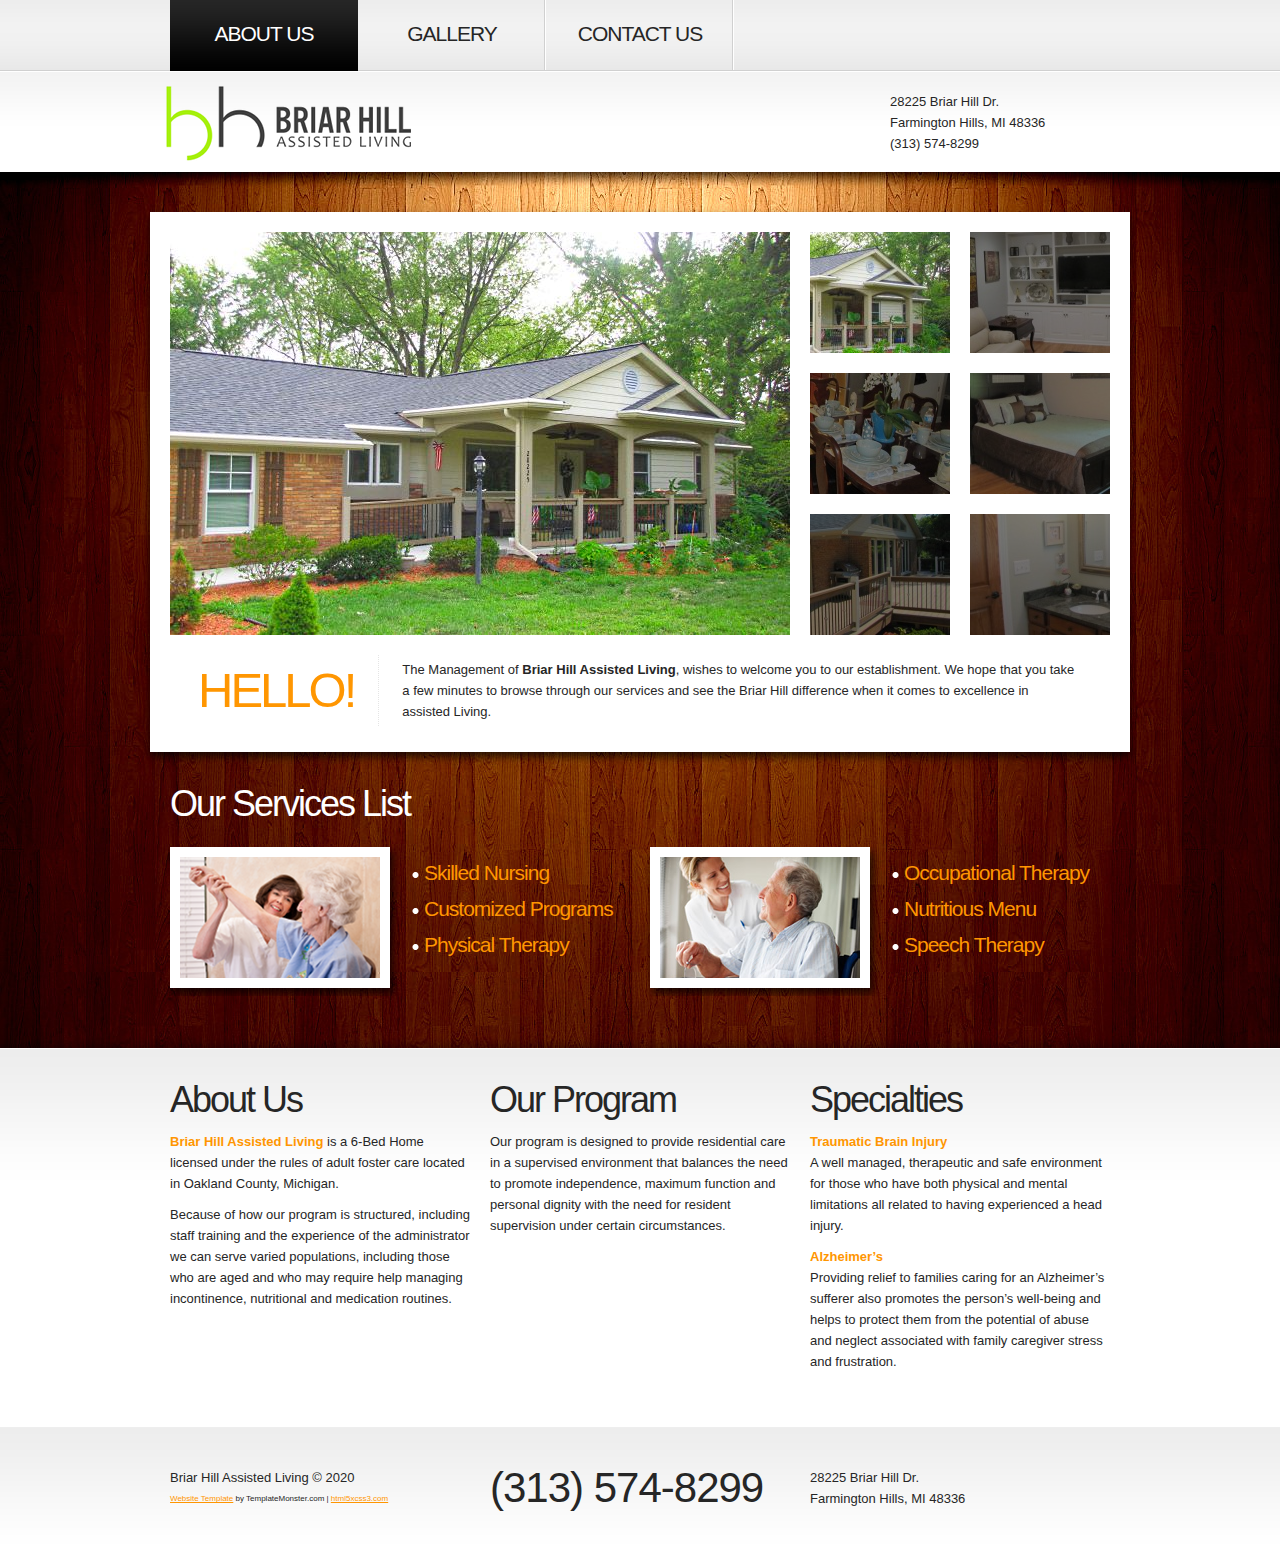
<file: index.html>
<!DOCTYPE html>
<html lang="en">
<head>
    <title>About Us | Briar Hill Assisted Living | Farmington Hills, Michigan</title>
    <meta charset="utf-8">
	<meta name="description" content="Assisted Living in Southeast Michigan Farmington Hills Michigan Oakland County.">
	<meta name="robots" content="index, follow">
    <link rel="stylesheet" href="css/reset.css" type="text/css" media="screen">
    <link rel="stylesheet" href="css/style.css" type="text/css" media="screen">
    <link rel="stylesheet" href="css/grid.css" type="text/css" media="screen"> 
	<link rel="stylesheet" href="css/jquery.lightbox-0.5.css" type="text/css" media="screen"> 
	
	<link rel="shortcut icon" type="image/x-icon" href="/images/favicon.ico">
    <script src="js/jquery-1.6.2.min.js" type="text/javascript"></script>
    <script src="js/jquery.galleriffic.js" type="text/javascript"></script>
    <script src="js/jquery.opacityrollover.js" type="text/javascript"></script>    
	<script src="js/jquery.lightbox-0.5.min.js" type="text/javascript"></script>  
	<!--[if lt IE 7]>
        <div style=' clear: both; text-align:center; position: relative;'>
            <a href="http://www.microsoft.com/windows/internet-explorer/default.aspx?ocid=ie6_countdown_bannercode"><img src="http://storage.ie6countdown.com/assets/100/images/banners/warning_bar_0000_us.jpg" border="0"  alt="" /></a>
        </div>
	<![endif]-->
    <!--[if lt IE 9]>
   		<script type="text/javascript" src="js/html5.js"></script>
        <link rel="stylesheet" href="css/ie.css" type="text/css" media="screen">
	<![endif]-->
</head>
<body id="page1">
	<!--==============================header=================================-->
    <header>
    	<div class="row-1">
        	<div class="main">
            	<div class="container_12">
                	<div class="grid_12">
                    	<nav>
                            <ul class="menu">
                                <li><a class="active" href="/">About Us</a></li>
                               <!-- <li><a  href="services">Services</a></li>-->
                                <li><a  href="/gallery">Gallery</a></li>
                                <li><a  href="/contacts">Contact Us</a></li>
                            </ul>
                        </nav>
                    </div>
                </div>
                <div class="clear"></div>
            </div>
        </div>
        <div class="row-2">
        	<div class="main">
            	<div class="container_12">
                	<div class="grid_9">
                    	<h1>
                           <!-- <a class="logo" href="/">Briar<strong>Hill</strong></a>
                            <span>Assisted Living</span>-->
							<a href="/"><img src="images/logo75.png" /></a>
                        </h1>
                    </div>
                    <div class="grid_3">
						<p style="padding: 20px 0 0 0;">
						28225 Briar Hill Dr.<br />
                     	Farmington Hills, MI 48336<br />
						(313) 574-8299
						</p>
                    	<!--<form id="search-form" method="post" enctype="multipart/form-data">
                            <fieldset>	 
                                <div class="search-field">
                                    <input name="search" type="text" />
                                    <a class="search-button" href="#" onClick="document.getElementById('search-form').submit()"><span>search</span></a>	
                                </div>						
                            </fieldset>
                        </form>-->
                     </div>
                     <div class="clear"></div>
                </div>
            </div>
        </div>    	
    </header>
    <!-- content -->
    <section id="content">
        <div class="bg-top">
        	<div class="bg-top-2">
                <div class="bg">
                    <div class="bg-top-shadow">
                        <div class="main">
                            <div class="gallery p3">
                            	<div class="wrapper indent-bot">
                                    <div id="gallery" class="content">
                                       <div class="wrapper">
                                           <div class="slideshow-container">
                                                <div id="slideshow" class="slideshow"></div>
                                            </div>
                                        </div>
                                    </div>
                                    <div id="thumbs" class="navigation">
                                        <ul class="thumbs noscript">
                                            <li>
                                                <a class="thumb" href="images/gallery-img1.jpg" title=""> <img src="images/thumb-1.jpg" alt="" /><span></span> </a>
                                            </li> 
                                            <li>
                                                <a class="thumb" href="images/gallery-img2.jpg" title=""> <img src="images/thumb-2.jpg" alt="" /> <span></span></a>
                                            </li> 
                                            <li>
                                                <a class="thumb" href="images/gallery-img3.jpg" title=""> <img src="images/thumb-3.jpg" alt="" /> <span></span></a>
                                            </li> 
                                            <li>
                                                <a class="thumb" href="images/gallery-img4.jpg" title=""> <img src="images/thumb-4.jpg" alt="" /> <span></span></a>
                                            </li> 
                                            <li>
                                                <a class="thumb" href="images/gallery-img5.jpg" title=""> <img src="images/thumb-5.jpg" alt="" /> <span></span></a>
                                            </li> 
                                            <li>
                                                <a class="thumb" href="images/gallery-img6.jpg" title=""> <img src="images/thumb-6.jpg" alt="" /> <span></span></a>
                                            </li>           
                                        </ul>
                                    </div>
                                </div>
                                <div class="inner">
                                    <div class="wrapper">
                                        <span class="title img-indent3">HELLO!</span>
                                        <div class="extra-wrap indent-top2">
                                        	The Management of <strong>Briar Hill Assisted Living</strong>, wishes to welcome you to our establishment. We hope that you take a few minutes to browse through our services and see the Briar Hill difference when it comes to excellence in assisted Living.
										</div>
                                    </div>
                                </div>
                            </div>
                            <div class="container_12">
                            	<div class="wrapper">
                                	<article class="grid_12">
                                    	<h3 class="color-1">Our Services List</h3>
                                        <div class="wrapper">
                                        	<article class="grid_6 alpha">
                                                <figure class="img-indent frame"><img src="images/ptsmall.png" alt="" /></figure>
                                                <div class="extra-wrap">
                                                    <div class="indent-top">
                                                        <ul class="list-1">
                                                             <li><a href="#">Skilled Nursing</a></li>
                                                             <li><a href="#">Customized Programs</a></li>
                                                             <li class="last"><a href="#">Physical Therapy</a></li>
                                                        </ul>
                                                    </div>
                                                </div>
                                                <div class="clear"></div>
                                            </article>
                                            <article class="grid_6 omega">
                                                <figure class="img-indent frame"><img src="images/nsmall.png" alt="" /></figure>
                                                <div class="extra-wrap">
                                                    <div class="indent-top">
                                                        <ul class="list-1">
                                                             <li><a href="#">Occupational Therapy</a></li>
                                                             <li><a href="#">Nutritious Menu</a></li>
                                                             <li class="last"><a href="#">Speech Therapy</a></li>
                                                        </ul>
                                                    </div>
                                                </div>
                                                <div class="clear"></div>
                                            </article>
                                        </div>
                                    </article>
                                </div>
                            </div>
                        </div>
                    </div>
                </div>
            </div>	
        </div>
        <div class="bg-bot">
        	<div class="main">
            	<div class="container_12">
                	<div class="wrapper">
                    	<article class="grid_4">
                        	<h3 class="prev-indent-bot">About Us</h3>
                            <p class="prev-indent-bot"><a href="/" style="text-decoration: none;"><strong>Briar Hill Assisted Living</strong></a> is a 6-Bed Home licensed under the rules of adult foster care located in Oakland County, Michigan.</p>
                            <p class="prev-indent-bot">Because of how our program is structured, including staff training and the experience of the administrator we can serve varied populations,
                            	including those who are aged and who may require help managing incontinence, nutritional and medication routines.
                            </p>
                        </article>
                        <article class="grid_4">
                        	<h3 class="prev-indent-bot">Our Program</h3>
                            <!--<div class="quote">-->
                            	<p class="prev-indent-bot">Our program is designed to provide residential care in a supervised environment that balances the need to promote independence, 
                            		maximum function and personal dignity with the need for resident supervision under certain circumstances.</p>
                               <!-- <h5>James Reese</h5>
                                Managing Director-->
                            <!--</div>-->
                        </article>
                        <article class="grid_4">
                        	<h3 class="prev-indent-bot">Specialties</h3>
                            <h5 class="tdate-1" ><a class="link" href="#">Traumatic Brain Injury</a></h5>
                            <p class="prev-indent-bot">A well managed, therapeutic and safe environment for those who have both physical and mental limitations all related to having experienced a head injury.</p>
                            <h5 class="tdate-1" ><a class="link" href="#">Alzheimer’s</a></h5>
                            Providing relief to families caring for an Alzheimer’s sufferer also promotes the person’s well-being and helps to protect them from 
                            the potential of abuse and neglect associated with family caregiver stress and frustration.
                        </article>
                    </div>
                </div>
            </div>
        </div>
    </section>
	<!--==============================footer=================================-->
    <footer>
        <div class="main">
        	<div class="container_12">
            	<div class="wrapper">
                	<div class="grid_4">
                    	<div>Briar Hill Assisted Living &copy; 2020 <!--<a class="link color-3" href="#">Privacy Policy</a>--></div>
                        <div><small><a rel="nofollow" target="_blank" href="http://www.templatemonster.com/">Website Template</a> by TemplateMonster.com | <a rel="nofollow" target="_blank" href="http://www.html5xcss3.com/">html5xcss3.com</a></small></div>
                        <!-- {%FOOTER_LINK} -->
                    </div>
                    <div class="grid_4">
                    	<span class="phone-numb">(313) 574-8299</span>
                    </div>
                    <div class="grid_4">
                    	<!--<ul class="list-services">
                        	<li><a href="#"></a></li>
                            <li><a class="item-2" href="#"></a></li>
                            <li><a class="item-3" href="#"></a></li>
                            <li><a class="item-4" href="#"></a></li>
                     </ul>-->
                     	<p>
                     		28225 Briar Hill Dr.<br/>
                     		Farmington Hills, MI 48336
                     	</p>
                    </div>
                </div>
            </div>
        </div>
    </footer>
    <script type="text/javascript">
			$(window).load(function() {
			// We only want these styles applied when javascript is enabled
			$('div.navigation').css({'width' : '320px', 'float' : 'right'});
			$('div.content').css('display', 'block');
	
			// Initially set opacity on thumbs and add
			// additional styling for hover effect on thumbs
			var onMouseOutOpacity = 0.5;
			$('#thumbs ul.thumbs li span').opacityrollover({
				mouseOutOpacity:   onMouseOutOpacity,
				mouseOverOpacity:  0.0,
				fadeSpeed:         'fast',
				exemptionSelector: '.selected'
			});
			
			// Initialize Advanced Galleriffic Gallery
			var gallery = $('#thumbs').galleriffic({
				delay:                     7000,
				numThumbs:                 12,
				preloadAhead:              6,
				enableTopPager:            false,
				enableBottomPager:         false,
				imageContainerSel:         '#slideshow',
				controlsContainerSel:      '',
				captionContainerSel:       '',
				loadingContainerSel:       '',
				renderSSControls:          true,
				renderNavControls:         true,
				playLinkText:              'Play Slideshow',
				pauseLinkText:             'Pause Slideshow',
				prevLinkText:              'Prev',
				nextLinkText:              'Next',
				nextPageLinkText:          'Next',
				prevPageLinkText:          'Prev',
				enableHistory:             true,
				autoStart:                 7000,
				syncTransitions:           true,
				defaultTransitionDuration: 900,
				onSlideChange:             function(prevIndex, nextIndex) {
					// 'this' refers to the gallery, which is an extension of $('#thumbs')
					this.find('ul.thumbs li span')
						.css({opacity:0.5})
				},
				onPageTransitionOut:       function(callback) {
					this.find('ul.thumbs li span').css({display:'block'});
				},
				onPageTransitionIn:        function() {
					this.find('ul.thumbs li span').css({display:'none'});
				}
			});
		});
	</script>
</body>
</html>
</file>
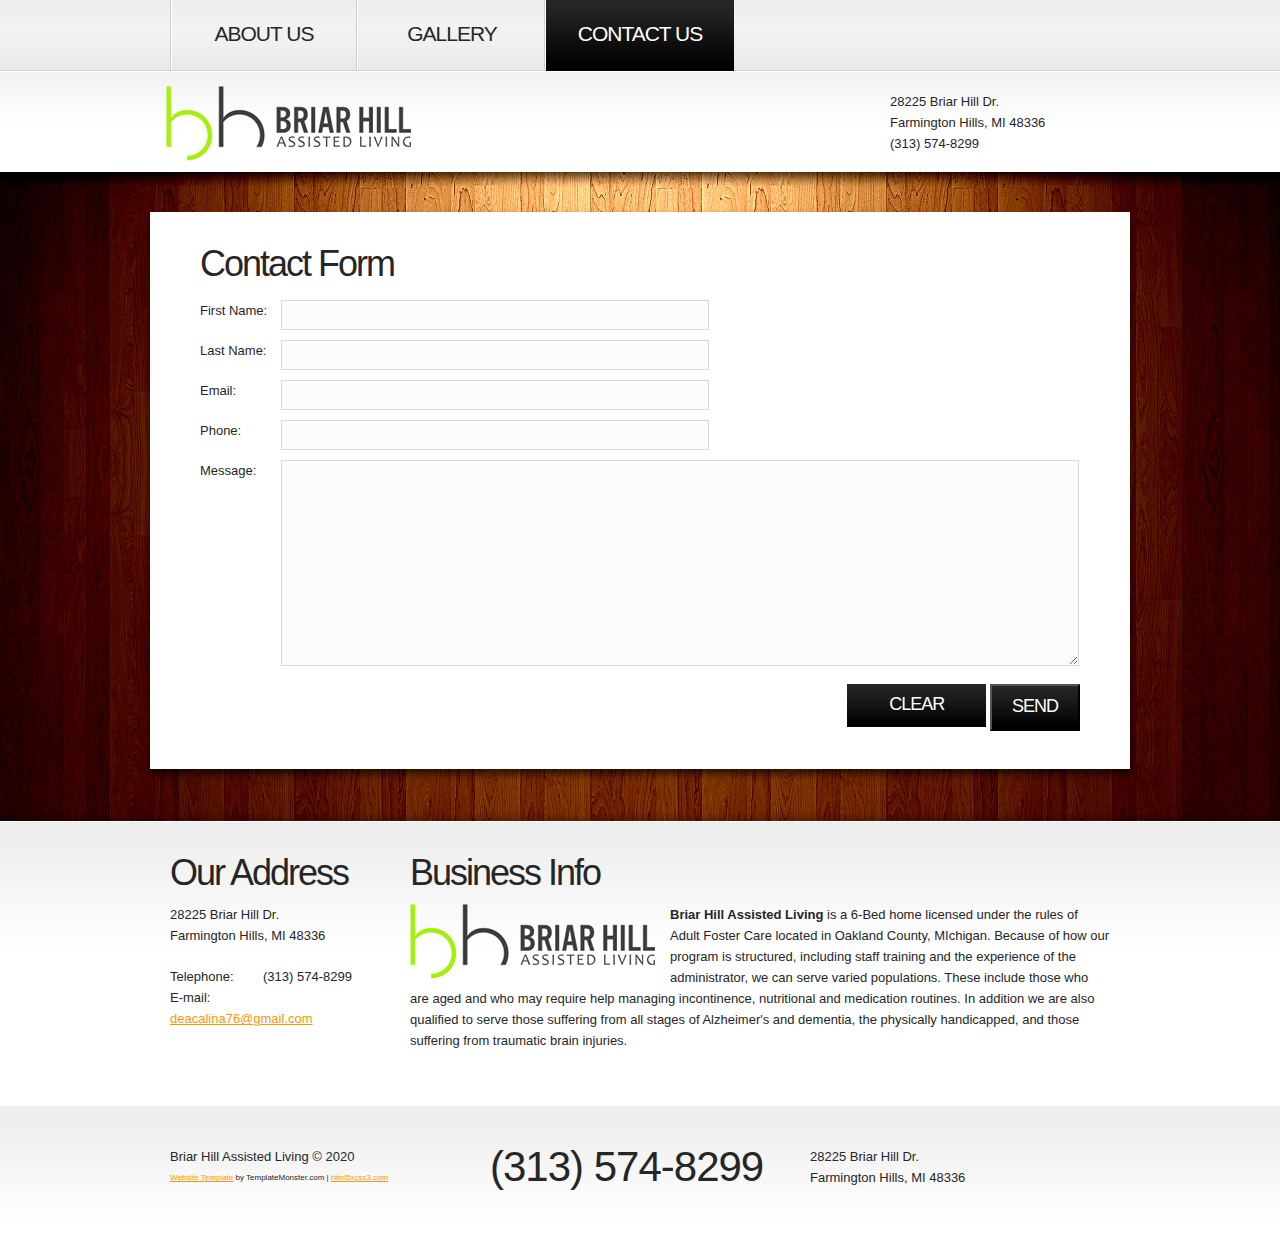
<file: contacts/index.html>
<!DOCTYPE html>
<html lang="en">
<head>
    <title>Contact Us | Briar Hill Assisted Living | Farmington Hills, Michigan</title>
    <meta charset="utf-8">
	<meta name="description" content="Assisted Living in Southeast Michigan Farmington Hills Michigan Oakland County.">
	<meta name="robots" content="index, follow">
    <link rel="stylesheet" href="/css/reset.css" type="text/css" media="screen">
    <link rel="stylesheet" href="/css/style.css" type="text/css" media="screen">
    <link rel="stylesheet" href="/css/grid.css" type="text/css" media="screen"> 
	<link rel="stylesheet" href="/css/jquery.lightbox-0.5.css" type="text/css" media="screen"> 
	
	<link rel="shortcut icon" type="image/x-icon" href="/images/favicon.ico">
    <script src="/js/jquery-1.6.2.min.js" type="text/javascript"></script>
    <script src="/js/jquery.galleriffic.js" type="text/javascript"></script>
    <script src="/js/jquery.opacityrollover.js" type="text/javascript"></script>    
	<script src="/js/jquery.lightbox-0.5.min.js" type="text/javascript"></script>  
	<!--[if lt IE 7]>
        <div style=' clear: both; text-align:center; position: relative;'>
            <a href="http://www.microsoft.com/windows/internet-explorer/default.aspx?ocid=ie6_countdown_bannercode"><img src="http://storage.ie6countdown.com/assets/100/images/banners/warning_bar_0000_us.jpg" border="0"  alt="" /></a>
        </div>
	<![endif]-->
    <!--[if lt IE 9]>
   		<script type="text/javascript" src="/js/html5.js"></script>
        <link rel="stylesheet" href="/css/ie.css" type="text/css" media="screen">
	<![endif]-->
</head>
<body id="page1">
	<!--==============================header=================================-->
    <header>
    	<div class="row-1">
        	<div class="main">
            	<div class="container_12">
                	<div class="grid_12">
                    	<nav>
                            <ul class="menu">
                                <li><a  href="/">About Us</a></li>
                               <!-- <li><a  href="services">Services</a></li>-->
                                <li><a  href="/gallery">Gallery</a></li>
                                <li><a class="active" href="/contacts">Contact Us</a></li>
                            </ul>
                        </nav>
                    </div>
                </div>
                <div class="clear"></div>
            </div>
        </div>
        <div class="row-2">
        	<div class="main">
            	<div class="container_12">
                	<div class="grid_9">
                    	<h1>
                           <!-- <a class="logo" href="/">Briar<strong>Hill</strong></a>
                            <span>Assisted Living</span>-->
							<a href="/"><img src="/images/logo75.png" /></a>
                        </h1>
                    </div>
                    <div class="grid_3">
						<p style="padding: 20px 0 0 0;">
						28225 Briar Hill Dr.<br />
                     	Farmington Hills, MI 48336<br />
                        (313) 574-8299
						</p>
                    	<!--<form id="search-form" method="post" enctype="multipart/form-data">
                            <fieldset>	 
                                <div class="search-field">
                                    <input name="search" type="text" />
                                    <a class="search-button" href="#" onClick="document.getElementById('search-form').submit()"><span>search</span></a>	
                                </div>						
                            </fieldset>
                        </form>-->
                     </div>
                     <div class="clear"></div>
                </div>
            </div>
        </div>    	
    </header>
    <section id="content">
        <div class="bg-top">
        	<div class="bg-top-2">
                <div class="bg">
                    <div class="bg-top-shadow">
                        <div class="main">
                            <div class="box">
                                <div class="padding">
                                    <div class="container_12">
                                        <div class="wrapper">
                                            <div class="grid_12">
                                            	<div class="indent-left">
                                                    <h3 class="p2">Contact Form</h3>
                                                        <form name="contact" id="contact-form"  method="POST" enctype="multipart/form-data" action="send_form_email" data-netlify="true">                    
                                                        <fieldset>
                                                              <label><span class="text-form">First Name:</span><input name="first_name" type="text" /></label>
															  <label><span class="text-form">Last Name:</span><input name="last_name" type="text" /></label>
                                                              <label><span class="text-form">Email:</span><input name="email" type="text" /></label>   
                                                              <label><span class="text-form">Phone:</span><input name="telephone" type="text" /></label>                                    
                                                              <div class="wrapper"><div class="text-form">Message:</div><textarea name="comments"></textarea></div>
                                                              <div class="buttons">
                                                                  <a class="button" href="#" onClick="document.getElementById('contact-form').reset()">Clear</a>
                                                                  <button class="button" type="submit">Send</button>
                                                              </div>                             
                                                        </fieldset>						
                                                    </form>
                                                </div>
                                            </div>
                                        </div>
                                    </div>
                                </div>
                            </div>
                        </div>
                    </div>
                </div>
            </div>	
        </div>
        <div class="bg-bot">
        	<div class="main">
            	<div class="container_12">
                	<div class="wrapper">
                    	<article class="grid_3">
                        	<h3 class="prev-indent-bot">Our Address</h3>
                            <dl>
                                <dt class="indent-bot">28225 Briar Hill Dr.<br>Farmington Hills, MI 48336</dt>
                                <dd><span>Telephone:</span>  (313) 574-8299</dd>
                                <dd><strong>E-mail:</strong> <a href="/contacts">deacalina76@gmail.com</a></dd>
                            </dl>
                        </article>
                        <article class="grid_9">
                        	<h3 class="prev-indent-bot">Business Info</h3>
                            <a href="/"><img src="/images/logo75.png" style="float:left;padding:0 15px 0 0;"/></a><strong>Briar Hill Assisted Living</strong> is a 6-Bed home licensed under the rules of Adult Foster Care located in Oakland County, MIchigan.  Because of how our program is structured, including staff training and the experience of the administrator, we can serve varied populations.  These include those who are aged and who may require help managing incontinence, nutritional and medication routines.  In addition we are also qualified to serve those suffering from all stages of Alzheimer's and dementia, the physically handicapped, and those suffering from traumatic brain injuries.
						</article>
                    </div>
                </div>
            </div>
        </div>
    </section>
		<!--==============================footer=================================-->
    <footer>
        <div class="main">
        	<div class="container_12">
            	<div class="wrapper">
                	<div class="grid_4">
                    	<div>Briar Hill Assisted Living &copy; 2020 <!--<a class="link color-3" href="#">Privacy Policy</a>--></div>
                        <div><small><a rel="nofollow" target="_blank" href="http://www.templatemonster.com/">Website Template</a> by TemplateMonster.com | <a rel="nofollow" target="_blank" href="http://www.html5xcss3.com/">html5xcss3.com</a></small></div>
                        <!-- {%FOOTER_LINK} -->
                    </div>
                    <div class="grid_4">
                    	<span class="phone-numb">(313) 574-8299</span>
                    </div>
                    <div class="grid_4">
                    	<!--<ul class="list-services">
                        	<li><a href="#"></a></li>
                            <li><a class="item-2" href="#"></a></li>
                            <li><a class="item-3" href="#"></a></li>
                            <li><a class="item-4" href="#"></a></li>
                     </ul>-->
                     	<p>
                     		28225 Briar Hill Dr.<br/>
                     		Farmington Hills, MI 48336
                     	</p>
                    </div>
                </div>
            </div>
        </div>
    </footer>
    <script type="text/javascript">
			$(window).load(function() {
			// We only want these styles applied when javascript is enabled
			$('div.navigation').css({'width' : '320px', 'float' : 'right'});
			$('div.content').css('display', 'block');
	
			// Initially set opacity on thumbs and add
			// additional styling for hover effect on thumbs
			var onMouseOutOpacity = 0.5;
			$('#thumbs ul.thumbs li span').opacityrollover({
				mouseOutOpacity:   onMouseOutOpacity,
				mouseOverOpacity:  0.0,
				fadeSpeed:         'fast',
				exemptionSelector: '.selected'
			});
			
			// Initialize Advanced Galleriffic Gallery
			var gallery = $('#thumbs').galleriffic({
				delay:                     7000,
				numThumbs:                 12,
				preloadAhead:              6,
				enableTopPager:            false,
				enableBottomPager:         false,
				imageContainerSel:         '#slideshow',
				controlsContainerSel:      '',
				captionContainerSel:       '',
				loadingContainerSel:       '',
				renderSSControls:          true,
				renderNavControls:         true,
				playLinkText:              'Play Slideshow',
				pauseLinkText:             'Pause Slideshow',
				prevLinkText:              'Prev',
				nextLinkText:              'Next',
				nextPageLinkText:          'Next',
				prevPageLinkText:          'Prev',
				enableHistory:             true,
				autoStart:                 7000,
				syncTransitions:           true,
				defaultTransitionDuration: 900,
				onSlideChange:             function(prevIndex, nextIndex) {
					// 'this' refers to the gallery, which is an extension of $('#thumbs')
					this.find('ul.thumbs li span')
						.css({opacity:0.5})
				},
				onPageTransitionOut:       function(callback) {
					this.find('ul.thumbs li span').css({display:'block'});
				},
				onPageTransitionIn:        function() {
					this.find('ul.thumbs li span').css({display:'none'});
				}
			});
		});
	</script>
</body>
</html>
</file>
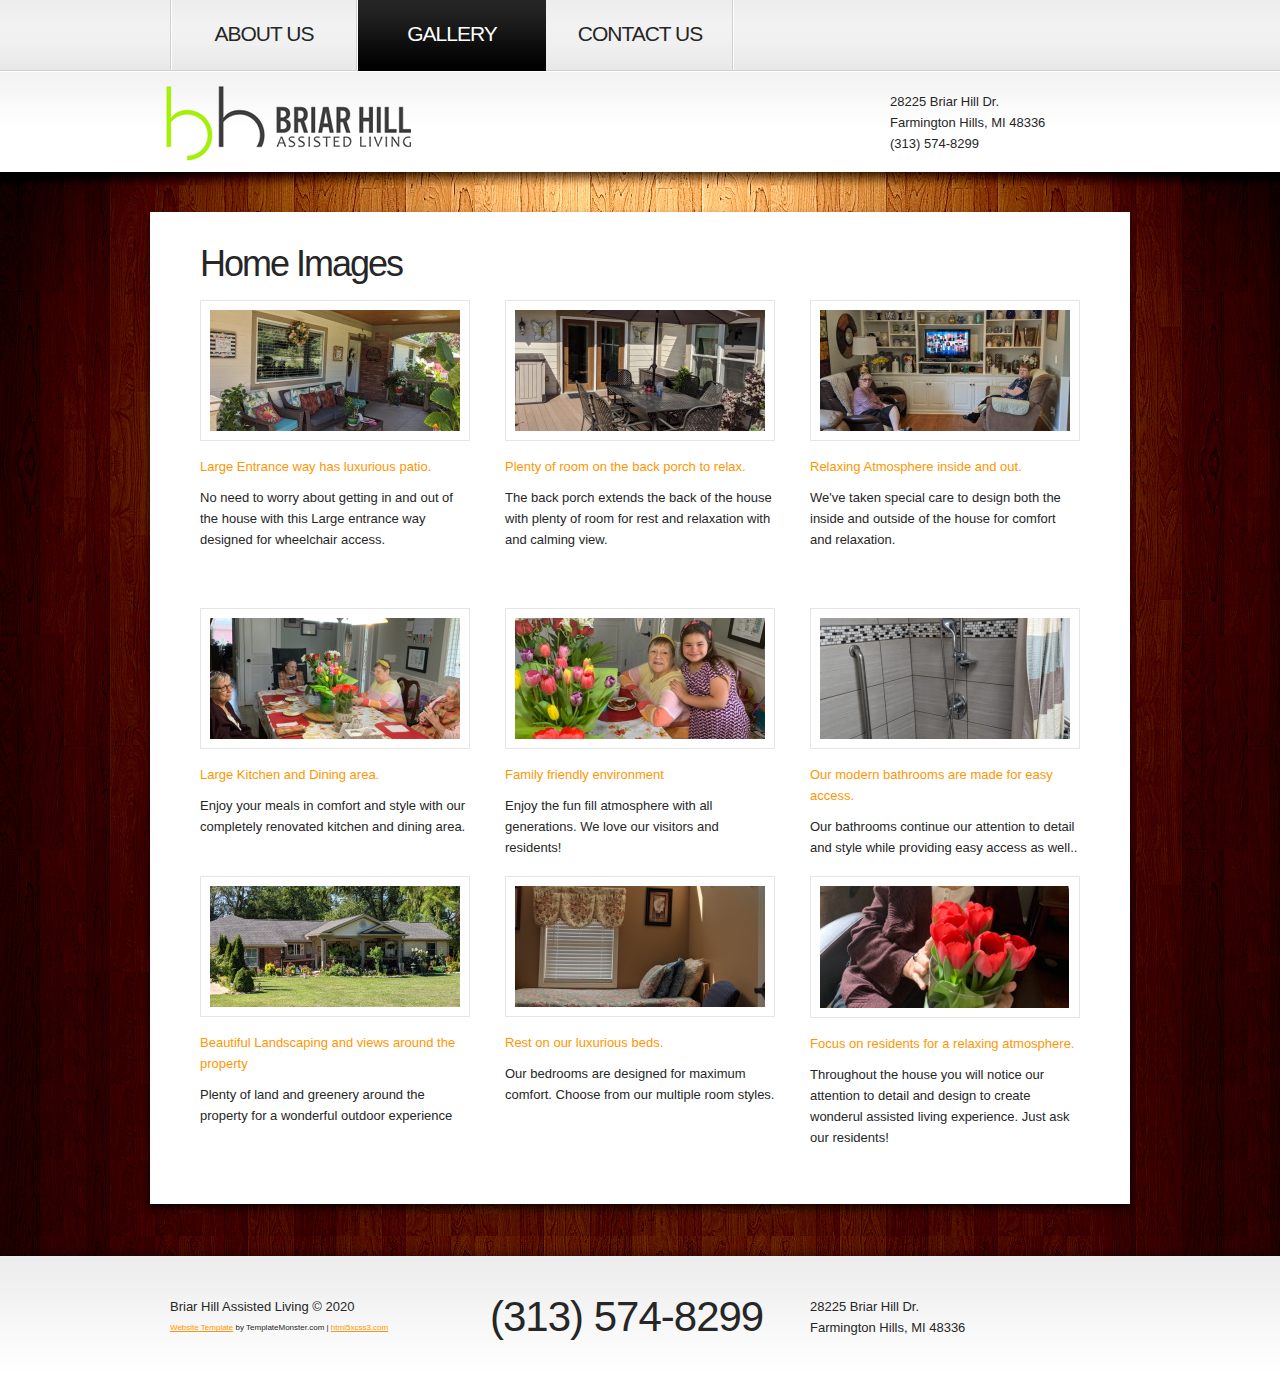
<file: gallery/index.html>
<!DOCTYPE html>
<html lang="en">
<head>
    <title>Briar Hill Assisted Living | Farmington Hills, Michigan</title>
    <meta charset="utf-8">
	<meta name="description" content="Assisted Living in Southeast Michigan Farmington Hills Michigan Oakland County.">
	<meta name="robots" content="index, follow">
    <link rel="stylesheet" href="/css/reset.css" type="text/css" media="screen">
    <link rel="stylesheet" href="/css/style.css" type="text/css" media="screen">
    <link rel="stylesheet" href="/css/grid.css" type="text/css" media="screen"> 
	<link rel="stylesheet" href="/css/jquery.lightbox-0.5.css" type="text/css" media="screen"> 
	
	<link rel="shortcut icon" type="image/x-icon" href="/images/favicon.ico">
    <script src="/js/jquery-1.6.2.min.js" type="text/javascript"></script>
    <script src="/js/jquery.galleriffic.js" type="text/javascript"></script>
    <script src="/js/jquery.opacityrollover.js" type="text/javascript"></script>    
	<script src="/js/jquery.lightbox-0.5.min.js" type="text/javascript"></script>  
	<!--[if lt IE 7]>
        <div style=' clear: both; text-align:center; position: relative;'>
            <a href="http://www.microsoft.com/windows/internet-explorer/default.aspx?ocid=ie6_countdown_bannercode"><img src="http://storage.ie6countdown.com/assets/100/images/banners/warning_bar_0000_us.jpg" border="0"  alt="" /></a>
        </div>
	<![endif]-->
    <!--[if lt IE 9]>
   		<script type="text/javascript" src="js/html5.js"></script>
        <link rel="stylesheet" href="/css/ie.css" type="text/css" media="screen">
	<![endif]-->
</head>
<body id="page1">
	<!--==============================header=================================-->
    <header>
    	<div class="row-1">
        	<div class="main">
            	<div class="container_12">
                	<div class="grid_12">
                    	<nav>
                            <ul class="menu">
                                <li><a  href="/">About Us</a></li>
                               <!-- <li><a  href="services">Services</a></li>-->
                                <li><a class="active" href="/gallery">Gallery</a></li>
                                <li><a  href="/contacts">Contact Us</a></li>
                            </ul>
                        </nav>
                    </div>
                </div>
                <div class="clear"></div>
            </div>
        </div>
        <div class="row-2">
        	<div class="main">
            	<div class="container_12">
                	<div class="grid_9">
                    	<h1>
                           <!-- <a class="logo" href="/">Briar<strong>Hill</strong></a>
                            <span>Assisted Living</span>-->
							<a href="/"><img src="/images/logo75.png" /></a>
                        </h1>
                    </div>
                    <div class="grid_3">
						<p style="padding: 20px 0 0 0;">
						28225 Briar Hill Dr.<br />
                     	Farmington Hills, MI 48336<br />
						(313) 574-8299
						</p>
                    	<!--<form id="search-form" method="post" enctype="multipart/form-data">
                            <fieldset>	 
                                <div class="search-field">
                                    <input name="search" type="text" />
                                    <a class="search-button" href="#" onClick="document.getElementById('search-form').submit()"><span>search</span></a>	
                                </div>						
                            </fieldset>
                        </form>-->
                     </div>
                     <div class="clear"></div>
                </div>
            </div>
        </div>    	
    </header>
    <!-- content -->
<section id="content">
        <div class="bg-top">
        	<div class="bg-top-2">
                <div class="bg">
                    <div class="bg-top-shadow">
                        <div class="main">
                            <div class="box">
                                <div class="padding">
                                    <div class="container_12">
                                        <div class="wrapper">
                                            <div class="grid_12">
                                            	<div class="indent-left p2">
                                                	<h3 class="p0">Home Images</h3>
                                                </div>

                                                <div class="wrapper p4">
                                                    <article class="grid_4 alpha">
                                                        <div class="indent-left">
                                                            <figure class="frame2 p2"><a class="lightbox" title="Large Entrance way with beautiful landscaping" href="/images/entrance1.jpg"><img src="/images/entrance1-small.jpg" alt="" /></a></figure>
                                                            <p class="color-4 prev-indent-bot">Large Entrance way has luxurious patio.</p>
                                                            <p>No need to worry about getting in and out of the house with this Large entrance way designed for wheelchair access.</p>
                                                        </div>
                                                    </article>
                                                    <article class="grid_4">
                                                        <div class="indent3">
                                                            <figure class="frame2 p2"><a class="lightbox" title="Relaxing back porch" href="/images/back-patio1.jpg"><img src="/images/back-patio1-small.jpg" alt="" /></a></figure>
                                                            <p class="color-4 prev-indent-bot">Plenty of room on the back porch to relax.</p>
                                                            <p>The back porch extends the back of the house with plenty of room for rest and relaxation with and calming view.</p>
                                                        </div>
                                                    </article>
                                                    <article class="grid_4 omega">
                                                        <div class="indent-right">
                                                            <figure class="frame2 p2"><a class="lightbox" title="Relaxing Atmoshpere" href="/images/livingroom1.jpg"><img src="/images/livingroom1-small.jpg" alt="" /></a></figure>
                                                            <p class="color-4 prev-indent-bot">Relaxing Atmosphere inside and out.</p>
                                                            <p>We've taken special care to design both the inside and outside of the house for comfort and relaxation.</p>
                                                        </div>
                                                    </article>
                                                </div>
                                                <div class="wrapper">
                                                    <article class="grid_4 alpha">
                                                        <div class="indent-left">
                                                            <figure class="frame2 p2"><a class="lightbox" title="Fine Dining" href="/images/dining2.jpg"><img src="/images/dining2-small.jpg" alt="" /></a></figure>
                                                            <p class="color-4 prev-indent-bot">Large Kitchen and Dining area.</p>
                                                            <p>Enjoy your meals in comfort and style with our completely renovated kitchen and dining area.</p>
                                                        </div>
                                                    </article>
                                                    <article class="grid_4">
                                                        <div class="indent3">
                                                            <figure class="frame2 p2"><a class="lightbox" title="Family Friendly" href="/images/dining1.jpg"><img src="/images/dining1-small.jpg" alt="" /></a></figure>
                                                            <p class="color-4 prev-indent-bot">Family friendly environment</p>
                                                            <p>Enjoy the fun fill atmosphere with all generations.  We love our visitors and residents!</p>
                                                        </div>
                                                    </article>
                                                    <article class="grid_4 omega">
                                                        <div class="indent-right">
                                                            <figure class="frame2 p2"><a class="lightbox" title="Beautiful Bathrooms" href="/images/bathroom1.jpg"><img src="/images/bathroom1-small.jpg" alt="" /></a></figure>
                                                            <p class="color-4 prev-indent-bot">Our modern bathrooms are made for easy access.</p>
                                                            <p>Our bathrooms continue our attention to detail and style while providing easy access as well..</p>
                                                        </div>
                                                    </article>
                                                </div>
												<div class="wrapper">
                                                    <article class="grid_4 alpha">
                                                        <div class="indent-left">
                                                            <figure class="frame2 p2"><a class="lightbox" title="Beautiful View" href="/images/outside1.jpg"><img src="/images/outside1-small.jpg" alt="" /></a></figure>
                                                            <p class="color-4 prev-indent-bot">Beautiful Landscaping and views around the property</p>
                                                            <p>Plenty of land and greenery around the property for a wonderful outdoor experience</p>
                                                        </div>
                                                    </article>
                                                    <article class="grid_4">
                                                        <div class="indent3">
                                                            <figure class="frame2 p2"><a class="lightbox" title="Bed Room" href="/images/bedroom1.jpg"><img src="/images/bedroom1-small.jpg" alt="" /></a></figure>
                                                            <p class="color-4 prev-indent-bot">Rest on our luxurious beds.</p>
                                                            <p>Our bedrooms are designed for maximum comfort. Choose from our multiple room styles.</p>
                                                        </div>
                                                    </article>
                                                    <article class="grid_4 omega">
                                                        <div class="indent-right">
                                                            <figure class="frame2 p2"><a class="lightbox" title="Relaxing Atmosphere" href="/images/resident1.jpg"><img src="/images/resident1-small.jpg" alt="" /></a></figure>
                                                            <p class="color-4 prev-indent-bot">Focus on residents for a relaxing atmosphere.</p>
                                                            <p>Throughout the house you will notice our attention to detail and design to create wonderul assisted living experience. Just ask our residents!</p>
                                                        </div>
                                                    </article>
                                                </div>
                                            </div>
                                        </div>
                                    </div>
                                </div>
                            </div>
                        </div>
                    </div>
                </div>
            </div>	
        </div>
		<!--
        <div class="bg-bot">
        	<div class="main">
            	<div class="container_12">
                	<div class="wrapper">
                    	<article class="grid_4">
                        	<h3 class="p2">New Furniture</h3>
                            <div class="wrapper">
                            	<figure class="img-indent frame2"><img src="/images/page4-img7.jpg" alt="" /></figure>
                                <p class="prev-indent-bot color-4">At vero eos eaccusa mus etusto odio.</p>
                                <p class="prev-indent-bot">Tium voluptatum del eniti atque corrupti quos dolores.</p>
                                <a class="button" href="#">View More</a>
                            </div>
                        </article>
                        <article class="grid_8">
                        	<h3 class="prev-indent-bot2">Our Pricing</h3>
                            <div class="wrapper">
                            	<div class="grid_4 alpha">
                                	<div class="indent-right2">
                                        <ul class="price-list">
                                            <li><span>$6700.00</span><a href="#">Totam rem aperiam eaque</a><strong>&nbsp;</strong></li>
                                            <li><span>$4370.00</span><a href="#">Inventore veritatis quasi</a><strong>&nbsp;</strong></li>
                                            <li><span>$5780.00</span><a href="#">Nemo enim ipsam voluptatem</a><strong>&nbsp;</strong></li>
                                            <li><span>$2300.00</span><a href="#">Voluptas sit aspernatur aut</a><strong>&nbsp;</strong></li>
                                            <li><span>$3650.00</span><a href="#">Sed quia consequuntur magni</a><strong>&nbsp;</strong></li>
                                            <li class="last"><span>$7900.00</span><a href="#">Ratione voluptatem sequi</a><strong>&nbsp;</strong></li>
                                        </ul>
                                    </div>
                                </div>
                                <div class="grid_4 omega">
                                	<div class="indent-right2">
                                        <ul class="price-list">
                                            <li><span>$6700.00</span><a href="#">Totam rem aperiam eaque</a><strong>&nbsp;</strong></li>
                                            <li><span>$4370.00</span><a href="#">Inventore veritatis quasi</a><strong>&nbsp;</strong></li>
                                            <li><span>$5780.00</span><a href="#">Nemo enim ipsam voluptatem</a><strong>&nbsp;</strong></li>
                                            <li><span>$2300.00</span><a href="#">Voluptas sit aspernatur aut</a><strong>&nbsp;</strong></li>
                                            <li><span>$3650.00</span><a href="#">Sed quia consequuntur magni</a><strong>&nbsp;</strong></li>
                                            <li class="last"><span>$7900.00</span><a href="#">Ratione voluptatem sequi</a><strong>&nbsp;</strong></li>
                                        </ul>
                                    </div>
                                </div>
                            </div>
                        </article>
                    </div>
                </div>
            </div>
        </div> -->
    </section>
    <script type="text/javascript">
$(function() {
	// Use this example, or...
	$('a.lightbox').lightBox({fixedNavigation:true}); // Select all links that contains lightbox in the attribute rel

});
</script>
	
	<!--==============================footer=================================-->
    <footer>
        <div class="main">
        	<div class="container_12">
            	<div class="wrapper">
                	<div class="grid_4">
                    	<div>Briar Hill Assisted Living &copy; 2020 <!--<a class="link color-3" href="#">Privacy Policy</a>--></div>
                        <div><small><a rel="nofollow" target="_blank" href="http://www.templatemonster.com/">Website Template</a> by TemplateMonster.com | <a rel="nofollow" target="_blank" href="http://www.html5xcss3.com/">html5xcss3.com</a></small></div>
                        <!-- {%FOOTER_LINK} -->
                    </div>
                    <div class="grid_4">
                    	<span class="phone-numb">(313) 574-8299</span>
                    </div>
                    <div class="grid_4">
                    	<!--<ul class="list-services">
                        	<li><a href="#"></a></li>
                            <li><a class="item-2" href="#"></a></li>
                            <li><a class="item-3" href="#"></a></li>
                            <li><a class="item-4" href="#"></a></li>
                     </ul>-->
                     	<p>
                     		28225 Briar Hill Dr.<br/>
                     		Farmington Hills, MI 48336
                     	</p>
                    </div>
                </div>
            </div>
        </div>
    </footer>
    <script type="text/javascript">
			$(window).load(function() {
			// We only want these styles applied when javascript is enabled
			$('div.navigation').css({'width' : '320px', 'float' : 'right'});
			$('div.content').css('display', 'block');
	
			// Initially set opacity on thumbs and add
			// additional styling for hover effect on thumbs
			var onMouseOutOpacity = 0.5;
			$('#thumbs ul.thumbs li span').opacityrollover({
				mouseOutOpacity:   onMouseOutOpacity,
				mouseOverOpacity:  0.0,
				fadeSpeed:         'fast',
				exemptionSelector: '.selected'
			});
			
			// Initialize Advanced Galleriffic Gallery
			var gallery = $('#thumbs').galleriffic({
				delay:                     7000,
				numThumbs:                 12,
				preloadAhead:              6,
				enableTopPager:            false,
				enableBottomPager:         false,
				imageContainerSel:         '#slideshow',
				controlsContainerSel:      '',
				captionContainerSel:       '',
				loadingContainerSel:       '',
				renderSSControls:          true,
				renderNavControls:         true,
				playLinkText:              'Play Slideshow',
				pauseLinkText:             'Pause Slideshow',
				prevLinkText:              'Prev',
				nextLinkText:              'Next',
				nextPageLinkText:          'Next',
				prevPageLinkText:          'Prev',
				enableHistory:             true,
				autoStart:                 7000,
				syncTransitions:           true,
				defaultTransitionDuration: 900,
				onSlideChange:             function(prevIndex, nextIndex) {
					// 'this' refers to the gallery, which is an extension of $('#thumbs')
					this.find('ul.thumbs li span')
						.css({opacity:0.5})
				},
				onPageTransitionOut:       function(callback) {
					this.find('ul.thumbs li span').css({display:'block'});
				},
				onPageTransitionIn:        function() {
					this.find('ul.thumbs li span').css({display:'none'});
				}
			});
		});
	</script>
</body>
</html>
</file>
<file: css/style.css>
/* Getting the new tags to behave */
article, aside, audio, canvas, command, datalist, details, embed, figcaption, figure, footer, header, hgroup, keygen, meter, nav, output, progress, section, source, video {display:block}
mark, rp, rt, ruby, summary, time {display:inline}
/* Global properties ======================================================== */
html {width:100%}
small {font-size:8px}
body {font-family:Arial, Helvetica, sans-serif;font-size:100%;color:#262626;min-width:980px;background:#fff}
.ic, .ic a {border:0;float:right;background:#fff;color:#f00;width:50%;line-height:10px;font-size:10px;margin:-220% 0 0 0;overflow:hidden;padding:0}
.bg-top-shadow {width:100%; background:url(../images/bg-top-shadow.png) center bottom repeat-x; padding:40px 0 52px}
	#page3 .bg-top-shadow {padding:40px 0 35px}
	#page4 .bg-top-shadow {padding:40px 0 60px}
	#page5 .bg-top-shadow {padding:40px 0 62px}
.bg-top {width:100%; background:url(../images/bg-top-tail.jpg) center top repeat-x}
.bg-top-2 {width:100%; background:url(../images/bg-top-tail2.jpg) center top repeat-y}
.bg {width:100%; background:url(../images/bg-top.jpg) center top no-repeat}
.bg-bot {width:100%; background:url(../images/bg-bot-tail.gif) center top repeat-x #fff; padding:30px 0 55px}
	#page3 .bg-bot, #page4 .bg-bot {padding:30px 0 49px}
.main {width:980px;padding:0;margin:0 auto;font-size:0.8125em;line-height:1.6153em}
a {color:#ff9601; outline:none}
a:hover {text-decoration:none}
.col-1, .col-2 {float:left}
.wrapper {width:100%; overflow:hidden; position:relative}
.extra-wrap {overflow:hidden}
p {margin-bottom:18px}
.p0 {margin-bottom:0px}
.p1 {margin-bottom:8px}
.p2 {margin-bottom:15px}
.p3 {margin-bottom:30px}
.p4 {margin-bottom:40px}
.p5 {margin-bottom:50px}
.reg {text-transform:uppercase}
.fleft {float:left}
.fright {float:right}
.alignright {text-align:right}
.aligncenter {text-align:center}
.it {font-style:italic}
.letter {letter-spacing:-1px}
.color-1 {color:#fff}
.color-2 {color:#000}
.color-3 {color:#262626}
.color-4 {color:#ff9601}
.frame {padding:10px;background:#fff;box-shadow: 3px 5px 8px rgba(0,0,0,0.70);-moz-box-shadow: 3px 5px 8px rgba(0,0,0,0.70);-webkit-box-shadow: 3px 5px 8px rgba(0,0,0,0.70)}
.frame2 {padding:9px;background:#fff;border:1px solid #e5e5e5}
/*********************************boxes**********************************/
.margin-bot {margin-bottom:35px}
.spacing {margin-right:35px}
.indent-top {padding-top:13px}
.indent-top2 {padding-top:4px}
.indent-right {padding-right:30px}
.indent-right2 {padding-right:10px}
.indent-left {padding-left:30px}
.indent {padding:0 10px 0 30px}
.indent2 {padding-left:50px}
.indent3 {padding:0 15px}
.indent-bot {margin-bottom:20px}
.indent-bot2 {margin-bottom:30px}
.indent-bot3 {margin-bottom:45px}
.inner {padding:0 55px 0 28px}
.inner-2 {padding:0 45px 0 42px}
.img-indent-bot {margin-bottom:25px}
.img-indent {float:left; margin:0 22px 8px 0}	
.img-indent2 {float:left; margin:0 30px 0px 0}	
.img-indent3 {float:left; margin:0 23px 0px 0}	
.img-indent-r {float:right; margin:0 0px 0px 40px}	
.prev-indent-bot {margin-bottom:10px}	
.prev-indent-bot2 {margin-bottom:5px}	
.buttons a:hover {cursor:pointer}
.menu li a, .list-1 li a, .list-2 li a, .link, .button, .logo {text-decoration:none}
/*********************************header*************************************/
header {width:100%;position:relative;z-index:2}
.row-1 {width:100%;height:71px;background:url(../images/row1-top-tail.gif) left top repeat-x}
.row-2 {width:100%;min-height:101px;background:url(../images/row2-tail.gif) left top repeat-x #fff}
h1 {padding:15px 0 0 0;position:relative;font-weight:normal;text-transform:uppercase;margin-left:-4px;font-family:"Trebuchet MS", Arial, Helvetica, sans-serif}
	h1 span {display:inline-block;	font-size:28px;	line-height:1.2em;	color:#949494;	letter-spacing:-1px;	padding:29px 0 0 4px}
.logo {display:inline-block;font-size:60px;line-height:1.2em;;color:#262626;cursor:pointer;letter-spacing:-3px}
	.logo strong {color:#ff9601; font-weight:normal}
/***** menu *****/
.menu {padding:0;width:100%}
.menu li {float:left;position:relative}
	.menu li:first-child {background:url(../images/menu-a-tail.gif) 0 -71px no-repeat}
.menu li a {font-family:"Trebuchet MS", Arial, Helvetica, sans-serif;display:block;width:188px;font-size:21px;line-height:1.238em;padding:21px 0 24px 0;color:#262626;text-align:center;text-transform:uppercase;background:url(../images/menu-a-tail.gif) right -71px no-repeat;letter-spacing:-1px}
.menu li a:hover,
.menu li a.active {color:#fff;background-position:left top;background-repeat:repeat-x;background-color:#000}
/***** search form *****/
#search-form {padding:35px 0px 0 37px}
#search-form fieldset {position:relative; width:100%; display:block; overflow:hidden}
#search-form .search-field {width:181px;height:29px;background:url(../images/search-input-tail.gif) 0 0 repeat-x;border:1px solid #d7d7d7}
#search-form input {width:137px;font-size:13px;line-height:1.23em;padding:6px 10px 7px;font-family:Arial, Helvetica, sans-serif;background:none;border:none;margin:0;outline:none}
#search-form .search-button {display:block;width:17px;height:16px;text-indent:-5000px;background:url(../images/search-icon.gif) 0 0 no-repeat;position:absolute;right:8px;top:7px}
/*********************************content*************************************/
#content {width:100%;padding:0;position:relative;z-index:1}
.gallery {padding:20px 0 26px 20px;background:#fff;box-shadow: 0px 5px 8px rgba(0,0,0,0.70);-moz-box-shadow: 0px 5px 8px rgba(0,0,0,0.70);-webkit-box-shadow: 0px 5px 8px rgba(0,0,0,0.70)}
.padding {padding:30px 0px 38px}
/* -- gallery  begin --*/
 div.content {/* The display of content is enabled using jQuery so that the slideshow content won't display unless javascript is enabled. */
	display: none;width: 620px;height: 403px;margin:  0;padding: 0px;float: left;overflow: hidden}
 div.content img {position: relative;z-index: 2}
 div.content a, div.navigation a {text-decoration: none;display:block;position:relative;cursor:pointer}
	div.content a img, div.navigation a img {position:relative;	z-index:1}
	div.content a span, div.navigation a span {display:block;	width:140px;	height:121px;	background:#000;	position:absolute;	left:0;	top:0;	z-index:2}
	div.content a span.selected,
	div.navigation a span.selected {display:none !important}
 div.content a:focus, div.content a:hover, div.content a:active {text-decoration: underline}
 div.controls {}
 div.controls a {padding: 0px}
 div.ss-controls {float: left;display:none}
 div.nav-controls {position:absolute;left:0px;width:596px;bottom:0px;z-index: 1}
 div.nav-controls a.prev {background:url(../images/prev.gif) no-repeat 0 0;width:39px;height:39px;text-indent:-5000px;position:absolute;bottom:2px;left:0;z-index:11}
 div.nav-controls a.prev:hover {background:url(../images/prev-h.gif) no-repeat 0 0}
 div.nav-controls a.next {background:url(../images/next.gif) no-repeat 0 0;width:39px;height:39px;text-indent:-5000px;position:absolute;bottom:2px;right:0;z-index:11}
 div.nav-controls a.next:hover {background:url(../images/next-h.gif) no-repeat 0 0}
 div.slideshow-container {position: relative;height: 403px; /* This should be set to be at least the height of the largest image in the slideshow */z-index:1}
 div.loader {position: absolute;top: 0;left: 0;background-image:url(images/loader.gif);background-repeat: no-repeat;background-position: center;width: 592px;height: 470px; /* This should be set to be at least the height of the largest image in the slideshow */}
 div.slideshow {}
 div.slideshow span.image-wrapper {display: block;width: 620px;height: 403px;position:absolute;left:0;top:0}
 div.slideshow a.advance-link {display: block;width: 620px;height: 403px; /* This should be set to be at least the height of the largest image in the slideshow */	padding: 0;margin: 0}
 div.slideshow a.advance-link img {padding:0;margin:0;display:block;position:absolute;left:0;top:0}
 div.slideshow a.advance-link:hover, div.slideshow a.advance-link:active, div.slideshow a.advance-link:visited {text-decoration: none}
 div.slideshow img {}
 div.download {float: right}
 div.caption-container {position: absolute;top: 0;left: 0;width: 596px;height: 151px}
 span.image-caption {display: block;position: absolute;width: 596px;height: 151px;top: 0;left: 0;z-index:10}
 div.caption {width: 536px;height: 128px;padding: 23px 30px 0 30px;line-height: 18px;font-size: 13px;color: #fff}
 div.caption h5{line-height: 18px;font-size: 13px;color: #fd003f;text-transform:uppercase;font-weight:bold;text-decoration:none}
 div.caption h6{line-height: 18px;font-size: 13px;color: #fff;font-weight:normal;margin: 0 0 18px 0}
 div.image-title {}
 div.image-desc {}
 div.navigation {}
 div#thumbs {width: 320px;height:403px;overflow: hidden;padding: 0px 0px 0 0}
 ul.thumbs {float: right;margin-left:0;padding: 0;width:320px;height:auto;overflow:visible}
 ul.thumbs li {height: 121px;float:left;margin: 0 20px 20px 0;overflow: hidden;padding: 0;vertical-align:top}
 ul.thumbs li img {border: none}
 a.thumb:focus {outline: none}
 div.pagination {clear: both;text-align:center;position:relative;z-index:10}
 div.top.pagination {display:none}
 div.navigation div.bottom { display:none}
 div.pagination a, div.pagination span.current, div.pagination span.ellipsis {padding:0 4px;font-weight:bold;color:#fff}
 div.pagination a:hover {text-decoration: none;color:#ffeaa8}
 div.pagination span.current {color:#ffeaa8}
 div.pagination span.ellipsis {border: none;padding: 5px 0 3px 2px}
/* -- gallery end --*/
.quote {padding-left:30px;background:url(../images/quote.png) 0 3px no-repeat;position:relative}
.spacer-1 {width:100%;background:url(../images/pic-1.gif) 217px 0 repeat-y}
h3 {font-family:"Trebuchet MS", Arial, Helvetica, sans-serif;font-size:36px;line-height:1.2em;margin:0 0 22px 0;color:#262626;font-weight:normal;letter-spacing:-2px}
h6 {color:#ff9601}
.title {display:inline-block;font-family:"Trebuchet MS", Arial, Helvetica, sans-serif;font-size:49px;line-height:71px;text-transform:uppercase;letter-spacing:-3px;color:#ff9601;padding:0 25px 0 0;background:url(../images/pic-2.gif) right 0 repeat-y}
	.title.t2 {font-size:60px;	line-height:1.3em;	padding:0 40px 0 0;	background:url(../images/pic-3.gif) right 0 no-repeat}
.tdate-1 {display:block;font-weight:bold}
.border-bot {width:100%;padding-bottom:20px;background:url(../images/pic-1.gif) 0 bottom repeat-x}
.box {width:100%;background:#fff;box-shadow: 0px 5px 8px rgba(0,0,0,0.70);-moz-box-shadow: 0px 5px 8px rgba(0,0,0,0.70);-webkit-box-shadow: 0px 5px 8px rgba(0,0,0,0.70)}
.button {display:inline-block;padding:10px 20px 11px;color:#fff;font-family:"Trebuchet MS", Arial, Helvetica, sans-serif;font-size:18px;line-height:1.22em;background:url(../images/button-tail.gif) 0 0 repeat-x #000;text-transform:uppercase;letter-spacing:-1px}	
.button:hover {background:#ff9601}
.list-1 li {display:inline-block;font-family:"Trebuchet MS", Arial, Helvetica, sans-serif;font-size:21px;line-height:26px;padding:0 0 10px 12px;background:url(../images/marker.png) 0 12px no-repeat;letter-spacing:-1px}
.list-1 li.last {padding:0 0 0 12px}
	.list-1 li a:hover {color:#fff}
.list-2 li {line-height:1.23em;padding:8px 0;background:url(../images/pic-1.gif) 0 bottom repeat-x}
	.list-2 li a {display:inline-block;	color:#262626;	padding-left:10px;	background:url(../images/marker-2.gif) 0 6px no-repeat}
		.list-2 li a:hover {color:#ff9601}
	.list-2 .last-item {background:none}
.price-list li {width: 100%;overflow: hidden;vertical-align: top;line-height: 1.23em;padding:7px 0 9px;color: #262626;background:url(../images/pic-1.gif) 0 bottom repeat-x}
.price-list li.last {background:none}
	.price-list li strong {background: url(../images/pic-4.gif) 0% 12px repeat-x;	display: block;	overflow: hidden}
	.price-list li span {float: right;	color: #262626}
	.price-list li a {float: left;	text-decoration: none;	color: #262626;	padding-left:10px;	background:url(../images/marker-2.gif) 0 5px no-repeat}
		.price-list li a:hover {color:#ff9601}
.link:hover {text-decoration:underline} 
.link-1 {display:inline-block;font-size:14px;padding-right:8px;background:url(../images/marker-3.gif) right 8px no-repeat}
.link-1:hover {color:#fff} 
.text-1 {font-family:"Trebuchet MS", Arial, Helvetica, sans-serif;font-size:21px;line-height:30px;color:#ff9601;display:block;letter-spacing:-1px} 
.price {display:inline-block;font-family:"Trebuchet MS", Arial, Helvetica, sans-serif;font-size:35px;line-height:1.2em;letter-spacing:-2px}
dl span {float:left; width:93px}
dl strong {float:left; width:80px; font-weight:normal}
/***** carousel-style *****/
.carousel {margin: 0 auto;width:940px;height:229px;overflow:hidden;position:relative}
.carousel .next {display:block;height:22px;width:11px;position:absolute;right:0px;top:14px;background:url(../images/carousel-control.png) right top no-repeat;text-indent:-5000px}
.carousel .prev {display:block;height:22px;width:11px;position:absolute;right:31px;top:14px;background:url(../images/carousel-control.png) left top no-repeat;text-indent:-5000px}
.jCarouselLite {left:-12px !important}
#carousel li {width:200px !important;height:121px !important;padding:17px 22px 27px;margin-right:-4px;background:url(../images/carousel-li-bg.png) left top no-repeat;position:relative;overflow:hidden}
	#carousel li a {display:block; position:relative}
	#carousel li a span {font-family:"Trebuchet MS", Arial, Helvetica, sans-serif;	letter-spacing:-2px;	display:block;	width:78px;	height:35px;	background:#fff;	color:#262626;	font-size:35px;	line-height:1.2em;	position:absolute;	left:0;	bottom:0;	overflow:hidden;	z-index:99}
/***** subscribe form *****/
#subscribe-form {display:block}
#subscribe-form .subscribe-field {background:#fbfbfb;border:1px solid #fff;width:288px;height:29px;margin-bottom:20px;box-shadow: 0px 5px 8px rgba(0,0,0,0.70);-moz-box-shadow: 0px 5px 8px rgba(0,0,0,0.70);-webkit-box-shadow: 0px 5px 8px rgba(0,0,0,0.70)}
#subscribe-form input {width:268px;font-size:13px;line-height:1.23em;color:#262626;padding:6px 10px;margin:0;font-family:Arial, Helvetica, sans-serif;border:none;background:none;outline:none}
/***** Contact form *****/
#contact-form {display:block}
#contact-form label {display:block;height:40px;overflow:hidden}
#contact-form input {float:left;width:406px;font-size:13px;line-height:1.23em;color:#262626;padding:6px 10px;margin:0;font-family:Arial, Helvetica, sans-serif;border:1px solid #d9d9d9;background:#fcfcfc;outline:none}
#contact-form textarea {float:left;height:192px;overflow:auto;width:776px;font-size:13px;line-height:1.23em;color:#404040;padding:6px 10px;margin:0;font-family:Arial, Helvetica, sans-serif;border:1px solid #d9d9d9;background:#fcfcfc;outline:none}
.text-form {float:left;display:block;font-size:13px;line-height:1.23em;width:81px;color:#262626;font-family:Arial, Helvetica, sans-serif;padding-top:3px}
.buttons {padding:18px 30px 0 0; text-align:right}
.buttons a {margin-left:10px; padding:10px 42px 11px}
/****************************footer************************/
footer {width:100%;padding:40px 0 33px;background:url(../images/footer-tail.gif) center top repeat-x #fff}
.phone-numb {display:inline-block;font-size:42px;line-height:1.2em;font-family:"Trebuchet MS", Arial, Helvetica, sans-serif;letter-spacing:-1px;margin-top:-4px}
	.phone-numb span {display:inline-block;	font-size:28px;	color:#949494;	padding-top:3px}
.list-services {padding:0}
	.list-services li {float:left;	padding:0 0 0 20px}
	.list-services li:first-child {padding:0}
		.list-services li a {	display:block;width:60px;height:45px;background:url(../images/social-icons.png) left top no-repeat;	}
		.list-services li a.item-2 {background-position:-80px 0}
		.list-services li a.item-3 {background-position:-160px 0}
		.list-services li a.item-4 {background-position:-240px 0}
</file>
<file: css/grid.css>
/*
	Variable Grid System.
	Learn more ~ http://www.spry-soft.com/grids/
	Based on 960 Grid System - http://960.gs/

	Licensed under GPL and MIT.
*/


/* Containers
----------------------------------------------------------------------------------------------------*/
.container_12 {
	margin-left: auto;
	margin-right: auto;
	width: 960px;
}

/* Grid >> Global
----------------------------------------------------------------------------------------------------*/

.grid_1,
.grid_2,
.grid_3,
.grid_4,
.grid_5,
.grid_6,
.grid_7,
.grid_8,
.grid_9,
.grid_10,
.grid_11,
.grid_12 {
	display:inline;
	float: left;
	position: relative;
	margin-left: 10px;
	margin-right: 10px;
}

/* Grid >> Children (Alpha ~ First, Omega ~ Last)
----------------------------------------------------------------------------------------------------*/

.alpha {
	margin-left: 0;
}

.omega {
	margin-right: 0;
}

/* Grid >> 12 Columns
----------------------------------------------------------------------------------------------------*/

.container_12 .grid_1 {
	width:60px;
}

.container_12 .grid_2 {
	width:140px;
}

.container_12 .grid_3 {
	width:220px;
}

.container_12 .grid_4 {
	width:300px;
}

.container_12 .grid_5 {
	width:380px;
}

.container_12 .grid_6 {
	width:460px;
}

.container_12 .grid_7 {
	width:540px;
}

.container_12 .grid_8 {
	width:620px;
}

.container_12 .grid_9 {
	width:700px;
}

.container_12 .grid_10 {
	width:780px;
}

.container_12 .grid_11 {
	width:860px;
}

.container_12 .grid_12 {
	width:940px;
}



/* Prefix Extra Space >> 12 Columns
----------------------------------------------------------------------------------------------------*/

.container_12 .prefix_1 {
	padding-left:80px;
}

.container_12 .prefix_2 {
	padding-left:160px;
}

.container_12 .prefix_3 {
	padding-left:240px;
}

.container_12 .prefix_4 {
	padding-left:320px;
}

.container_12 .prefix_5 {
	padding-left:400px;
}

.container_12 .prefix_6 {
	padding-left:480px;
}

.container_12 .prefix_7 {
	padding-left:560px;
}

.container_12 .prefix_8 {
	padding-left:640px;
}

.container_12 .prefix_9 {
	padding-left:720px;
}

.container_12 .prefix_10 {
	padding-left:800px;
}

.container_12 .prefix_11 {
	padding-left:880px;
}



/* Suffix Extra Space >> 12 Columns
----------------------------------------------------------------------------------------------------*/

.container_12 .suffix_1 {
	padding-right:80px;
}

.container_12 .suffix_2 {
	padding-right:160px;
}

.container_12 .suffix_3 {
	padding-right:240px;
}

.container_12 .suffix_4 {
	padding-right:320px;
}

.container_12 .suffix_5 {
	padding-right:400px;
}

.container_12 .suffix_6 {
	padding-right:480px;
}

.container_12 .suffix_7 {
	padding-right:560px;
}

.container_12 .suffix_8 {
	padding-right:640px;
}

.container_12 .suffix_9 {
	padding-right:720px;
}

.container_12 .suffix_10 {
	padding-right:800px;
}

.container_12 .suffix_11 {
	padding-right:880px;
}



/* Push Space >> 12 Columns
----------------------------------------------------------------------------------------------------*/

.container_12 .push_1 {
	left:80px;
}

.container_12 .push_2 {
	left:160px;
}

.container_12 .push_3 {
	left:240px;
}

.container_12 .push_4 {
	left:320px;
}

.container_12 .push_5 {
	left:400px;
}

.container_12 .push_6 {
	left:480px;
}

.container_12 .push_7 {
	left:560px;
}

.container_12 .push_8 {
	left:640px;
}

.container_12 .push_9 {
	left:720px;
}

.container_12 .push_10 {
	left:800px;
}

.container_12 .push_11 {
	left:880px;
}



/* Pull Space >> 12 Columns
----------------------------------------------------------------------------------------------------*/

.container_12 .pull_1 {
	left:-80px;
}

.container_12 .pull_2 {
	left:-160px;
}

.container_12 .pull_3 {
	left:-240px;
}

.container_12 .pull_4 {
	left:-320px;
}

.container_12 .pull_5 {
	left:-400px;
}

.container_12 .pull_6 {
	left:-480px;
}

.container_12 .pull_7 {
	left:-560px;
}

.container_12 .pull_8 {
	left:-640px;
}

.container_12 .pull_9 {
	left:-720px;
}

.container_12 .pull_10 {
	left:-800px;
}

.container_12 .pull_11 {
	left:-880px;
}




/* Clear Floated Elements
----------------------------------------------------------------------------------------------------*/

/* http://sonspring.com/journal/clearing-floats */

.clear {
	clear: both;
	display: block;
	overflow: hidden;
	visibility: hidden;
	width: 0;
	height: 0;
}

/* http://perishablepress.com/press/2008/02/05/lessons-learned-concerning-the-clearfix-css-hack */

.clearfix:after {
	clear: both;
	content: ' ';
	display: block;
	font-size: 0;
	line-height: 0;
	visibility: hidden;
	width: 0;
	height: 0;
}

.clearfix {
	display: inline-block;
}

* html .clearfix {
	height: 1%;
}

.clearfix {
	display: block;
}
</file>
<file: css/ie.css>
.gallery {behavior: url(js/PIE.htc); position:relative;}
.box {behavior: url(js/PIE.htc); position:relative;}
.frame {behavior: url(js/PIE.htc); position:relative;}
#subscribe-form .subscribe-field {behavior: url(js/PIE.htc); position:relative;}

*+html .title {padding:0 21px 0 0;}
*+html .title.t2 {padding:0 37px 0 0;}
</file>
